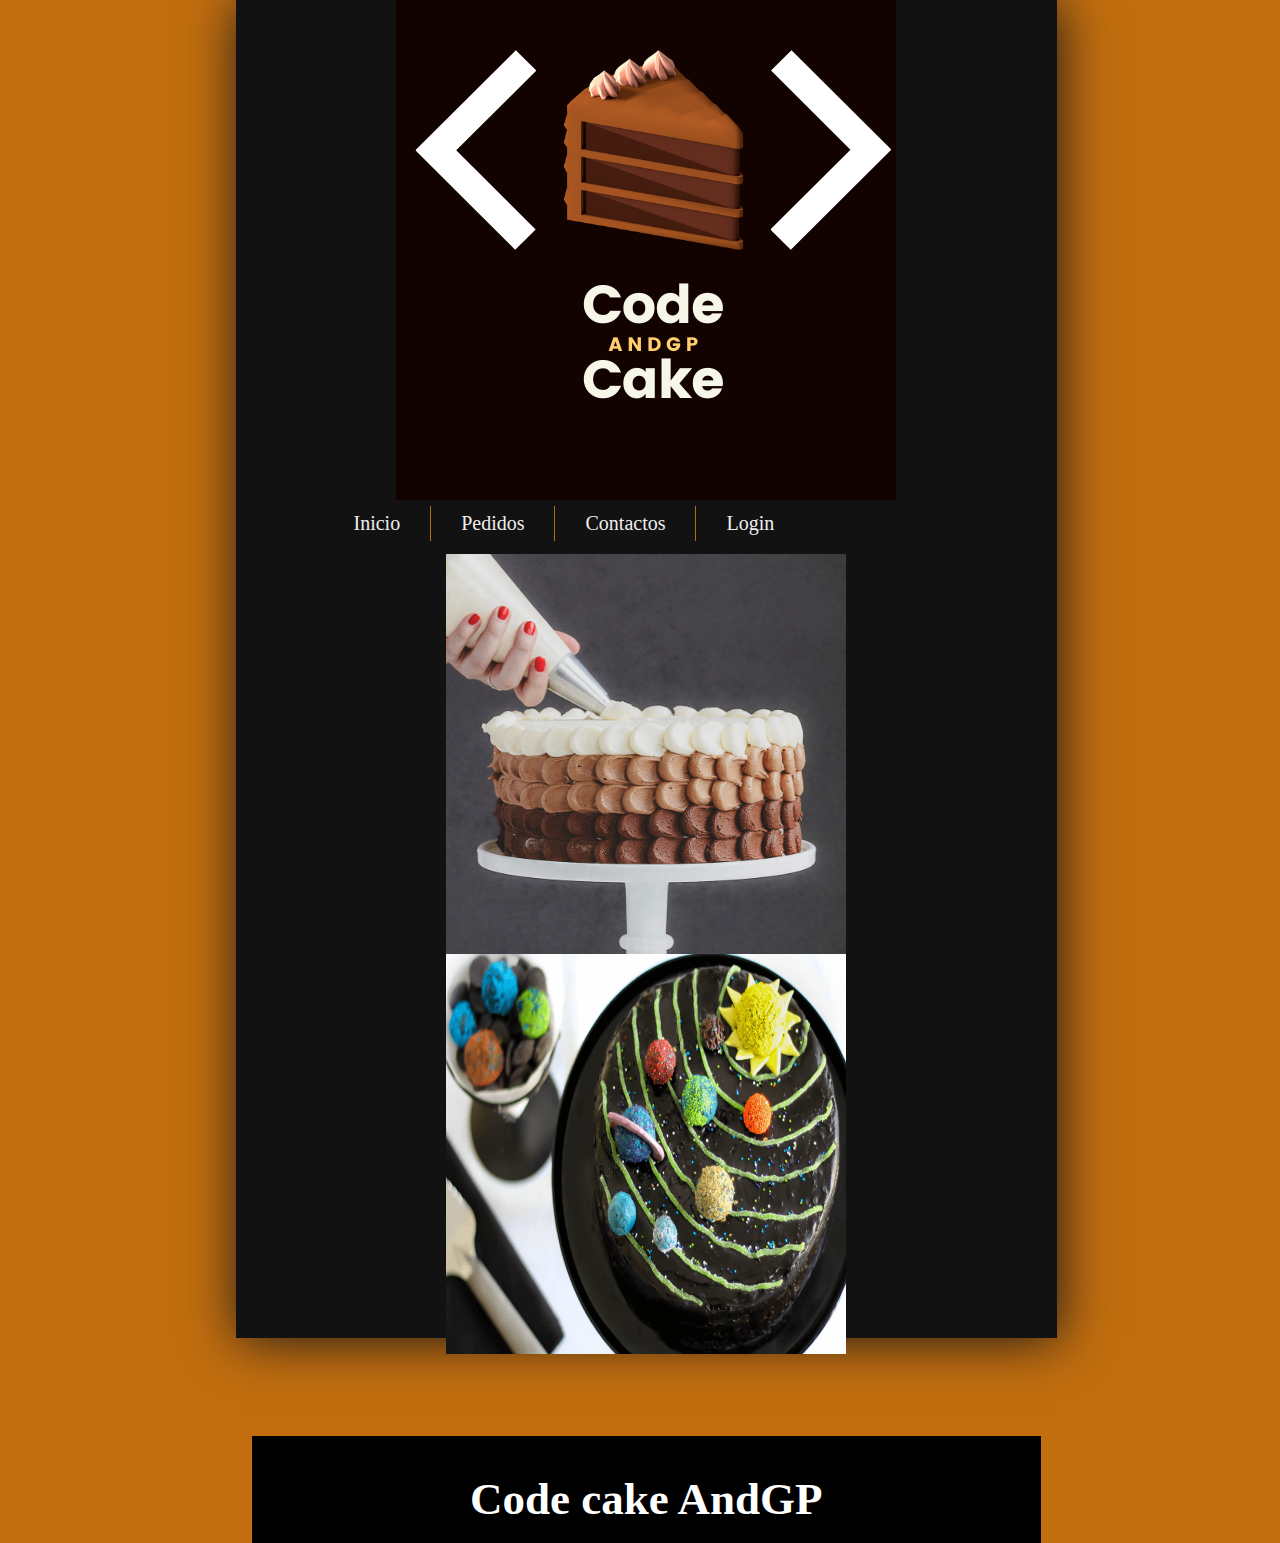
<file: Pasteleria Html/index.html>
<html>
<head>
<title> Code Cake </title>
<link href="css/estilo.css" rel="stylesheet" type="text/css">
		
	
</head>
<body ">

<div id="contenedor">
	<div id="titulo">
	<a href="index.html">
	<center>
	<img src="Code Cake.png"  >
	</center>
	</div>
	<div id="menu">
	
			<ul class="mi-menu">
			<center>
		<li><a href="index.html"> Inicio </a></li>
		<li><a href="Pedidos.html"> Pedidos </a></li>
		<li><a href="contactos.html"> Contactos </a></li>
		<li><a href="Login.html"> Login </a>
			</center>
		</ul>

	</div>
	
	<div id="contactos">
	<div id="barra1">
		<center>
			<img src="pastel1.jpg" width="400" height="400"  >
		</center>
	</div>
	</div>
	
	<div id="servicios">
	<div id="barra2">
		<center>
			<img src="pastel2.png" width="400" height="400" >
		</center>
	</div>
	
	
	

  <div id="pie" >
	<h2>
		<center>
		Code cake  AndGP
	</center>
    <h2> 
	
	

	</div>
	</div>
</body>
</html>
</file>
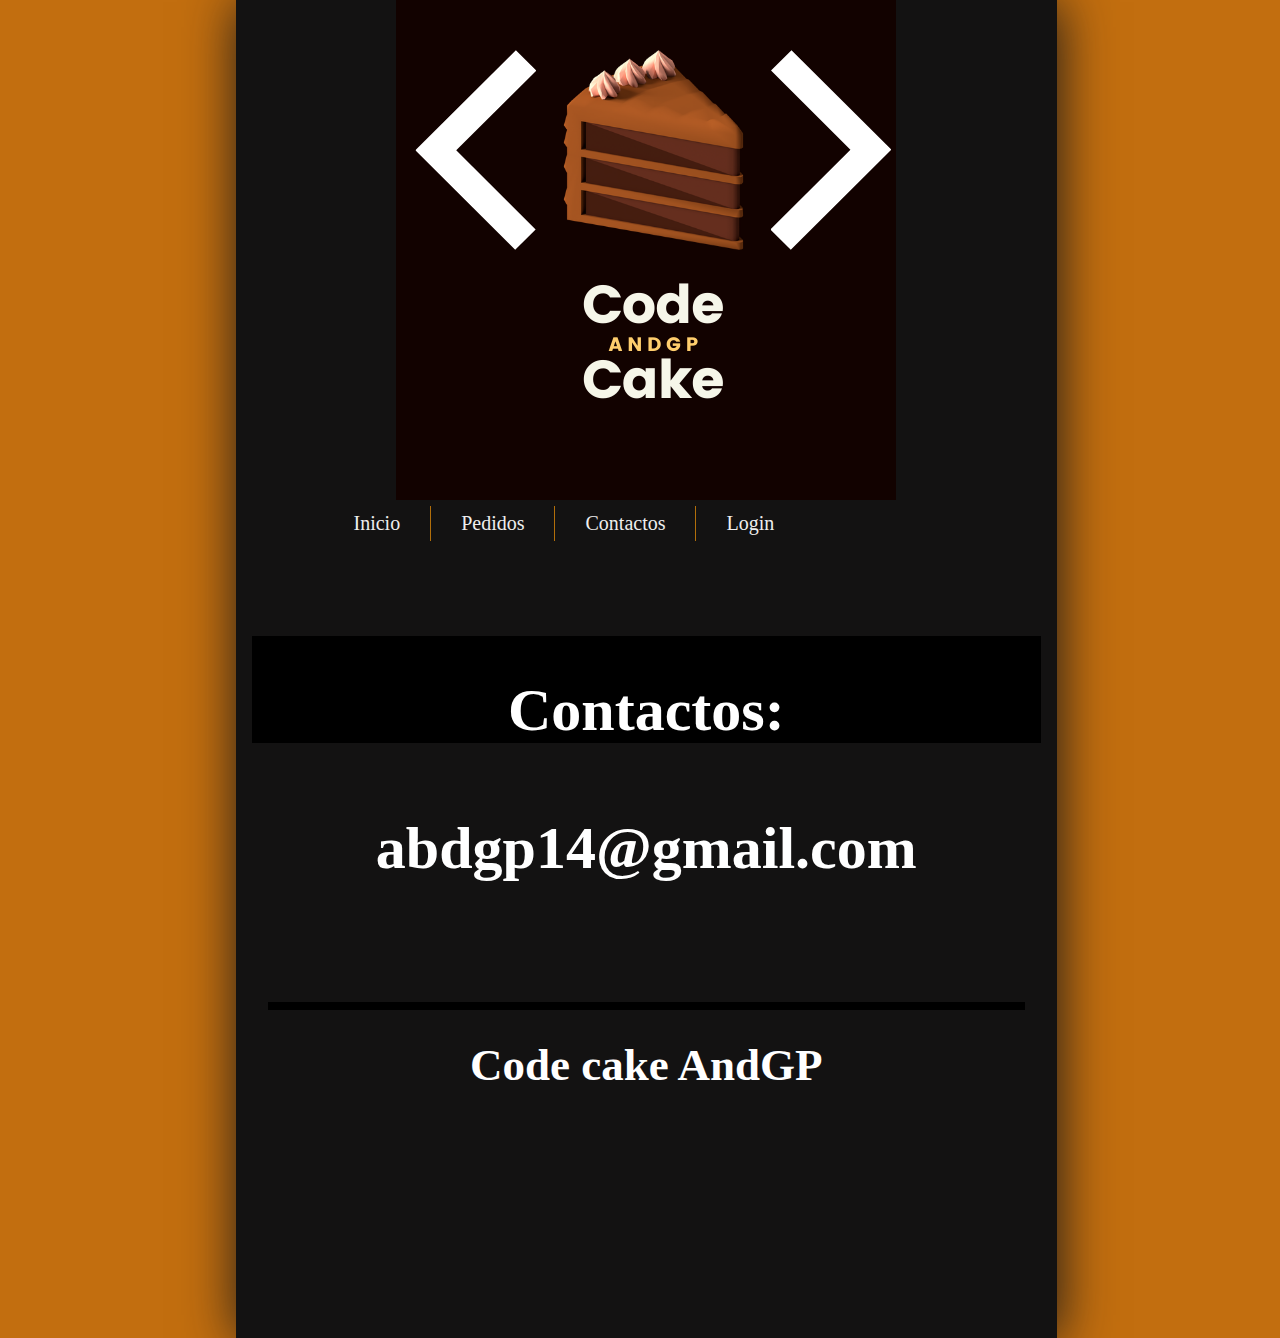
<file: Pasteleria Html/contactos.html>
<html>
<head>
<title> Code Cake </title>
<link href="css/estilo1.css" rel="stylesheet" type="text/css">
		
	
</head>
<body ">

<div id="contenedor">
	<div id="titulo">
	<a href="index.html">
	<center>
	<img src="Code Cake.png"  >
	</center>
	</div>
	<div id="menu">
	
			<ul class="mi-menu">
			<center>
		<li><a href="index.html"> Inicio </a></li>
		<li><a href="Pedidos.html"> Pedidos </a></li>
		<li><a href="contactos.html"> Contactos </a></li>
		<li><a href="Login.html"> Login </a>
			</center>
		</ul>

	</div>
	
    <div id="barra1" >
        <h1>
            <center>
            Contactos: <BR></BR>
            abdgp14@gmail.com 
        </center>
        <h1> 
        
	
	
	
	
	

  <div id="pie" >
	<h2>
		<center>
		Code cake  AndGP
	</center>
    <h2> 
	
	

	</div>
	</div>
</body>
</html>
</file>
<file: Pasteleria Html/css/estilo.css>
body{background:rgb(194, 110, 15); margin-top:0%; }


#contenedor{float:left;width:65%;height:150%;margin-left:18%;background-color:rgb(19, 18, 18); 
font-size:50px;  box-shadow: 2px 2px 50px rgb(26, 25, 25);}
#menu{float:left;width:96%;height:4%; background-color:1E90FF; margin-top:0%; margin-left:2%;font-size:25px; }

.mi-menu  {
    border-radius: 0%; 
    list-style-type: Garamond;
    margin:0%; 
	font-size:0;
    height:5%; 
    width: 90%;
	margin-left:4%;
	z-index:2;
    /* el color de fondo */
    background: 1E90FF;
    background: -moz-linear-gradient(1E90FF,1E90FF);
    background: -webkit-linear-gradient(1E90FF,1E90FF);
    background: -o-linear-gradient(1E90FF,1E90FF);
    background: -ms-linear-gradient(1E90FF,1E90FF);
    background: linear-gradient(1E90FF,1E90FF); 
  }

  /* si es necesario, evitamos que Blogger de problemas con los saltos de línea cuando escribimos el HTML */
  .mi-menu  br { display:none; z-index:2;  }

  /* cada item del menu */
  .mi-menu  li {
    display: block;
	z-index:170;
    float: left; /* la lista se ve horizontal */
    height: ;
    list-style: none;
    margin: 0;
    padding: 0;
    position: relative;
  }
  .mi-menu li a {
    border-left: 10px solid 1E90FF;
    border-right: 1px solid rgb(177, 110, 10);
	z-index:170;
    color: #EEE;
    display: block;
    font-family: Garamond;
    font-size: 20px;
    font-weight: none;
    line-height: 35px;
    padding: 0 30px;
    margin: 6px 0;
    text-decoration: none;
    /* animamos el cambio de color de los textos */
    -webkit-transition: color .2s ease-in-out;
    -moz-transition: color .2s ease-in-out;
    -o-transition: color .2s ease-in-out;
    -ms-transition: color .2s ease-in-out;
    transition: color .2s ease-in-out;
  }
  /* eliminamos los bordes del primer y el último */
  .mi-menu li:first-child a { border-left: none; z-index:170; }
  .mi-menu li:last-child a{ border-right: none; z-index:170; }
  /* efecto hover cambia el color */
  .mi-menu li:hover > a { color: black; z-index:170; }

  /* los submenús */
  .mi-menu ul {
    border-radius: 0 ;
    left: 0;
	z-index:170;
    margin: 0;
    opacity: 0; /* no son visibles */
    position: absolute;
    top: 47px; /* se ubican debajo del enlace principal */
    /* el color de fondo */
    background: 1E90FF;
    background: -moz-linear-gradient(1E90FF,1E90FF);
    background: -webkit-linear-gradient(1E90FF,1E90FF);
    background: -o-linear-gradient(1E90FF,1E90FF);
    background: -ms-linear-gradient(1E90FF,1E90FF);
    background: linear-gradient(1E90FF,1E90FF);
    /* animamos su visibildiad */
    -moz-transition: opacity .25s ease .1s;
    -webkit-transition: opacity .25s ease .1s;
    -o-transition: opacity .25s ease .1s;
    -ms-transition: opacity .25s ease .1s;
    transition: opacity .25s ease .1s;
   padding-left: 0px;
  }
  /* son visibes al poner el cursor encima */
  .mi-menu li:hover > ul { opacity: 1; z-index:170; }

   /* cada uno de los items de los submenús */
  .mi-menu ul li {
    height: 0; /* no son visibles */
    overflow: hidden;
	z-index:170;
    padding: 0;
    /* animamos su visibildiad */
    -moz-transition: height .25s ease .1s;
    -webkit-transition: height .25s ease .1s;
    -o-transition: height .25s ease .1s;
    -ms-transition: height .25s ease .1s;
    transition: height .25s ease .1s;
  }
  .mi-menu li:hover > ul li {
    height: 50px; /* los mostramos */
    overflow: visible;
	z-index:170;
    padding: 0px;
  }
  .mi-menu ul li a {
    border: none;
    margin-left: 0px;
	z-index:170;
    /* el ancho dependerá de los textos a utilizar */
    padding: 0px 10px;
    
   /* width: 120px;*/
     width: 5%;
  }
  /* el último n otiene un borde */
  .mi-menu ul li:last-child a { border: none; z-index:170; background:rgb(194, 110, 15);}
  

  
  
 
  /*#contactos{float:left;width:28%;height:30%; background-color:rgb(138, 106, 2); margin-top:3%; margin-left:4%; }
	#barra1 {float:left;width:100%;height:30%; background-color:1E90FF; opacity:0.5; font-size:60px; font-family:Garamond; color:black; }
  #servicios{float:left; width:28%;height:30%; background-color:rgb(138, 106, 2); margin-top:3%; margin-left:4%;}
	#barra2 {float:left;width:100%;height:30%; background-color:1E90FF; opacity:0.5; font-size:60px; font-family:Garamond; color:black; }
  #Acerca-de{float:left; width:28%;height:30%; background-color:rgb(255, 255, 255); margin-top:3%; margin-left:4%;}*/
  #pie{float:left; width:96%;height:8%; background:black; margin-top:10%; margin-left:2%;
  font-size:30px;  font-family:Garamond; color:white;   }
</file>
<file: Pasteleria Html/css/estilo1.css>
body{background:rgb(194, 110, 15); margin-top:0%; }


#contenedor{float:left;width:65%;height:150%;margin-left:18%;background-color:rgb(19, 18, 18); 
font-size:50px;  box-shadow: 2px 2px 50px rgb(26, 25, 25);}
#menu{float:left;width:96%;height:4%; background-color:1E90FF; margin-top:0%; margin-left:2%;font-size:25px; }

.mi-menu  {
    border-radius: 0%; 
    list-style-type: Garamond;
    margin:0%; 
	font-size:0;
    height:5%; 
    width: 90%;
	margin-left:4%;
	z-index:2;
    /* el color de fondo */
    background: 1E90FF;
    background: -moz-linear-gradient(1E90FF,1E90FF);
    background: -webkit-linear-gradient(1E90FF,1E90FF);
    background: -o-linear-gradient(1E90FF,1E90FF);
    background: -ms-linear-gradient(1E90FF,1E90FF);
    background: linear-gradient(1E90FF,1E90FF); 
  }

  /* si es necesario, evitamos que Blogger de problemas con los saltos de línea cuando escribimos el HTML */
  .mi-menu  br { display:none; z-index:2;  }

  /* cada item del menu */
  .mi-menu  li {
    display: block;
	z-index:170;
    float: left; /* la lista se ve horizontal */
    height: ;
    list-style: none;
    margin: 0;
    padding: 0;
    position: relative;
  }
  .mi-menu li a {
    border-left: 10px solid 1E90FF;
    border-right: 1px solid rgb(177, 110, 10);
	z-index:170;
    color: #EEE;
    display: block;
    font-family: Garamond;
    font-size: 20px;
    font-weight: none;
    line-height: 35px;
    padding: 0 30px;
    margin: 6px 0;
    text-decoration: none;
    /* animamos el cambio de color de los textos */
    -webkit-transition: color .2s ease-in-out;
    -moz-transition: color .2s ease-in-out;
    -o-transition: color .2s ease-in-out;
    -ms-transition: color .2s ease-in-out;
    transition: color .2s ease-in-out;
  }
  /* eliminamos los bordes del primer y el último */
  .mi-menu li:first-child a { border-left: none; z-index:170; }
  .mi-menu li:last-child a{ border-right: none; z-index:170; }
  /* efecto hover cambia el color */
  .mi-menu li:hover > a { color: black; z-index:170; }

  /* los submenús */
  .mi-menu ul {
    border-radius: 0 ;
    left: 0;
	z-index:170;
    margin: 0;
    opacity: 0; /* no son visibles */
    position: absolute;
    top: 47px; /* se ubican debajo del enlace principal */
    /* el color de fondo */
    background: 1E90FF;
    background: -moz-linear-gradient(1E90FF,1E90FF);
    background: -webkit-linear-gradient(1E90FF,1E90FF);
    background: -o-linear-gradient(1E90FF,1E90FF);
    background: -ms-linear-gradient(1E90FF,1E90FF);
    background: linear-gradient(1E90FF,1E90FF);
    /* animamos su visibildiad */
    -moz-transition: opacity .25s ease .1s;
    -webkit-transition: opacity .25s ease .1s;
    -o-transition: opacity .25s ease .1s;
    -ms-transition: opacity .25s ease .1s;
    transition: opacity .25s ease .1s;
   padding-left: 0px;
  }
  /* son visibes al poner el cursor encima */
  .mi-menu li:hover > ul { opacity: 1; z-index:170; }

   /* cada uno de los items de los submenús */
  .mi-menu ul li {
    height: 0; /* no son visibles */
    overflow: hidden;
	z-index:170;
    padding: 0;
    /* animamos su visibildiad */
    -moz-transition: height .25s ease .1s;
    -webkit-transition: height .25s ease .1s;
    -o-transition: height .25s ease .1s;
    -ms-transition: height .25s ease .1s;
    transition: height .25s ease .1s;
  }
  .mi-menu li:hover > ul li {
    height: 50px; /* los mostramos */
    overflow: visible;
	z-index:170;
    padding: 0px;
  }
  .mi-menu ul li a {
    border: none;
    margin-left: 0px;
	z-index:170;
    /* el ancho dependerá de los textos a utilizar */
    padding: 0px 10px;
    
   /* width: 120px;*/
     width: 5%;
  }
  /* el último n otiene un borde */
  .mi-menu ul li:last-child a { border: none; z-index:170; background:rgb(194, 110, 15);}
  

  
  #barra1{float:left; width:96%;height:8%; background:black; margin-top:10%; margin-left:2%;
    font-size:30px;  font-family:Garamond; color:white;   }
 
  /*#contactos{float:left;width:28%;height:30%; background-color:rgb(138, 106, 2); margin-top:3%; margin-left:4%; }
	#barra1 {float:left;width:100%;height:30%; background-color:1E90FF; opacity:0.5; font-size:60px; font-family:Garamond; color:black; }
  #servicios{float:left; width:28%;height:30%; background-color:rgb(138, 106, 2); margin-top:3%; margin-left:4%;}
	#barra2 {float:left;width:100%;height:30%; background-color:1E90FF; opacity:0.5; font-size:60px; font-family:Garamond; color:black; }
  #Acerca-de{float:left; width:28%;height:30%; background-color:rgb(255, 255, 255); margin-top:3%; margin-left:4%;}*/
  #pie{float:left; width:96%;height:8%; background:black; margin-top:10%; margin-left:2%;
  font-size:30px;  font-family:Garamond; color:white;   }
</file>
